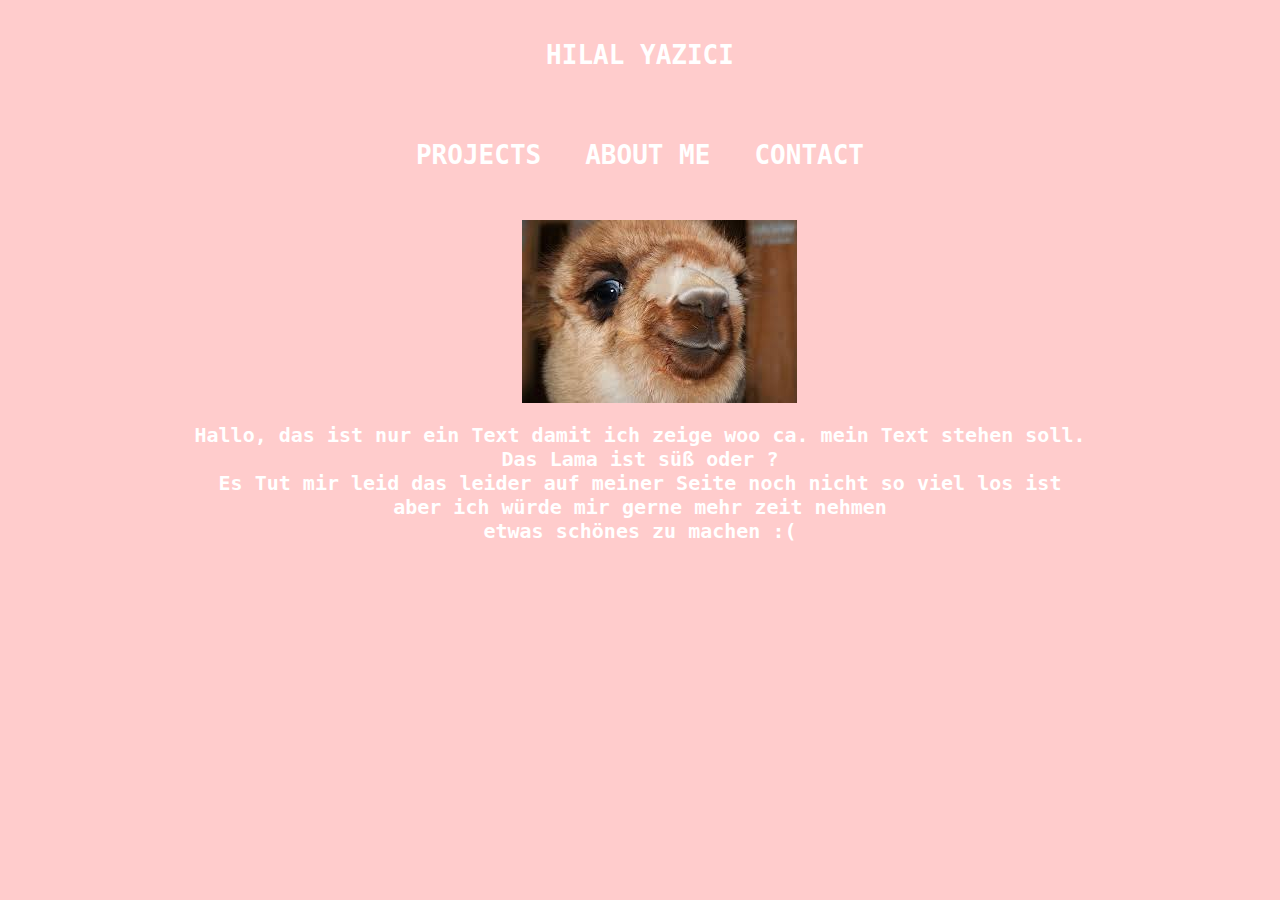
<file: Portfolio_200528/about.html>
<!DOCTYPE html>
<html lang="en">
  <head>
    <meta charset="UTF-8" />
    <meta name="viewport" content="width=device-width, initial-scale=1.0" />
    <link rel="stylesheet" href="about_style.css" />
    <title>ABOUT ME</title>
  </head>
  <body>
    <div>
      <h1><a href="index.html">HILAL YAZICI</a></h1>
    </div>
    <header>
      <nav>
        <ul class="nav_links">
          <li><a href="projects.html"> PROJECTS</a></li>
          <li><a href="about.html"> ABOUT ME</a></li>
          <li><a href="#"> CONTACT</a></li>
        </ul>
      </nav>
    </header>

    <div class="content">
      <div class="cell">
        <img src="bild.jpg" />
      </div>
    </div>
    <p>
      Hallo, das ist nur ein Text damit ich zeige woo ca. mein Text stehen soll.
      <br />
      Das Lama ist süß oder ? <br />
      Es Tut mir leid das leider auf meiner Seite noch nicht so viel los ist
      <br />
      aber ich würde mir gerne mehr zeit nehmen <br />
      etwas schönes zu machen :(
    </p>
  </body>
</html>
</file>
<file: Portfolio_200528/about_style.css>
* {
  margin: 0;
  padding: 0;
  box-sizing: border-box;
  background-color: #ffcccc;
}

li,
a {
  font-family: monospace;
  font-weight: 700;
  font-size: 26px;
  color: white;
  text-decoration: none;
}

header {
  display: flex;
  justify-content: center;
  align-items: center;
  padding: 30px 10%;
}
h1 {
  display: flex;
  justify-content: center;
  align-items: center;
  padding: 40px 0px;
  color: white;
}
.nav_links {
  list-style: none;
}

.nav_links li {
  display: inline-block;
  padding: 0px 20px;
}

.nav_links li a {
  transition: all 0.3s ease 0s;
}

.nav_links li a:hover {
  color: #ff9999;
}

.row {
  display: -webkit-box;
  display: -moz-box;
  display: -ms-flexbox;
  display: -webkit-flex;
  display: flex;

  -webkit-box-orient: horizontal;
  -moz-box-orient: horizontal;
  box-orient: horizontal;
  flex-direction: row;

  -webkit-box-pack: center;
  -moz-box-pack: center;
  box-pack: center;
  justify-content: center;

  -webkit-box-align: center;
  -moz-box-align: center;
  box-align: center;
  align-items: center;
}

.cell {
  -webkit-box-flex: 1;
  -moz-box-flex: 1;
  box-flex: 1;
  -webkit-flex: 1 1 auto;
  flex: 1 1 auto;

  padding: 10px;
  margin: 10px;
  margin-left: 40%;
  text-align: left;
}

p {
  color: white;
  justify-content: center;
  text-align: center;
  font-family: monospace;
  font-weight: 700;
  font-size: 20px;
}

img {
  display: flex;
  justify-content: center;
}
</file>
